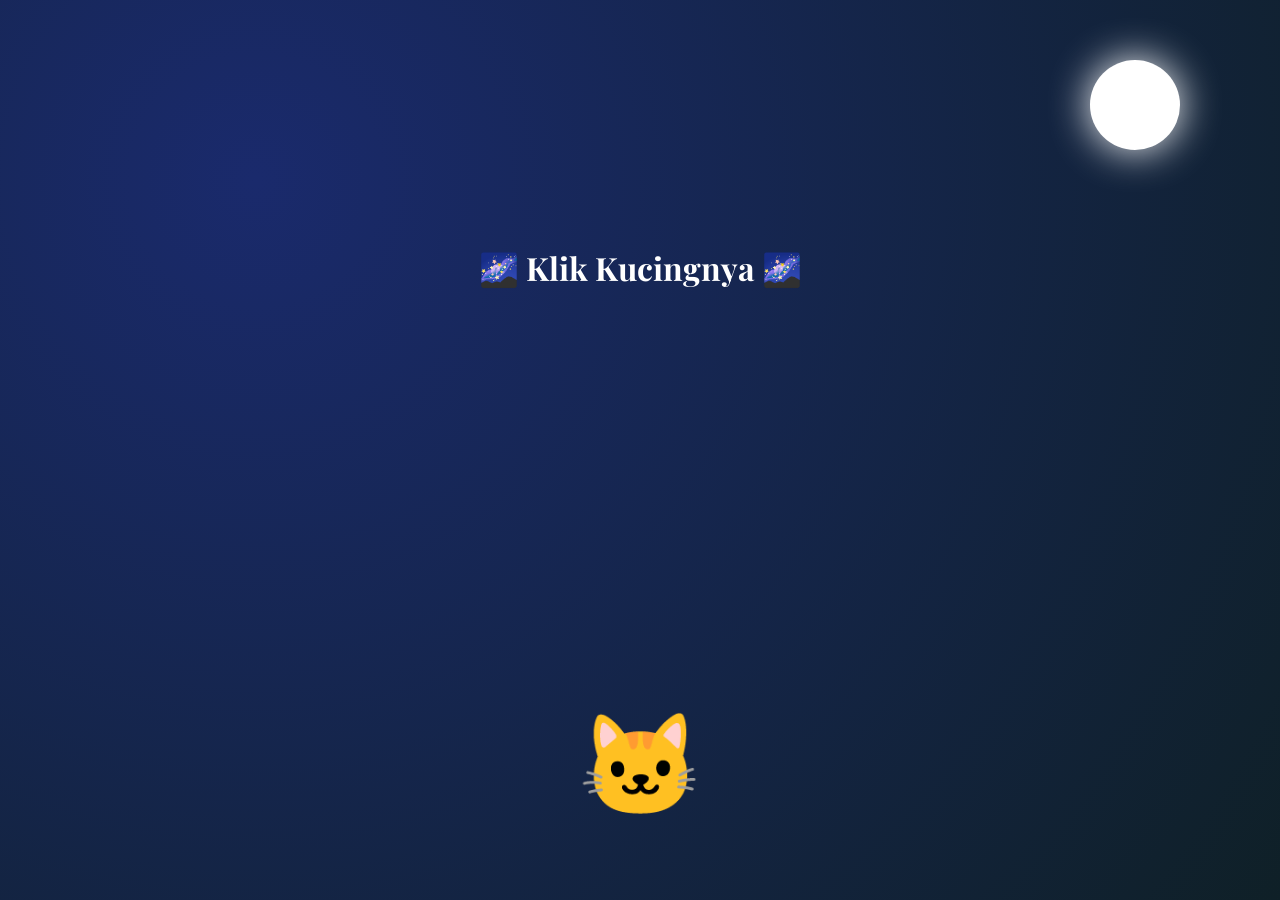
<file: coba coba/ucapan.html>
<!DOCTYPE html>
<html lang="id">
<head>
<meta charset="UTF-8">
<meta name="viewport" content="width=device-width, initial-scale=1.0">

<title>For You 🌌💖</title>

<!-- FONT -->
<link href="https://fonts.googleapis.com/css2?family=Poppins:wght@300;600&family=Playfair+Display&display=swap" rel="stylesheet">

<!-- CSS -->
<link rel="stylesheet" href="style.css">

</head>

<body>

<div class="moon"></div>

<div class="title">
    <h1>🌌 Klik Kucingnya 🌌</h1>
</div>

<div class="cat" onclick="start(event)">🐱</div>

<div class="card" id="card">
    <img src="WhatsApp Image 2026-03-20 at 14.27.57.jpeg" class="profile">

    <h2>⭐ Buah Kelengkeng Jatuh DiGenteng ⭐</h2>
    <p>
        Hay ganteng, selamat hari raya idul fitri 💖  
        Semangat ya mas sayang 🌙✨
    </p>

    <button onclick="closeCard()">Tutup</button>
</div>

<audio id="music" src="https://www.bensound.com/bensound-music/bensound-slowmotion.mp3"></audio>

<!-- JS -->
<script src="script.js"></script>

</body>
</html>
</file>
<file: coba coba/style.css>
body {
    margin: 0;
    overflow: hidden;
    height: 100vh;
    background: radial-gradient(circle at 20% 20%, #1a2a6c, #0f2027);
    font-family: 'Poppins', sans-serif;
}

/* FONT */
h1, h2 {
    font-family: 'Playfair Display', serif;
}

/* MOON */
.moon {
    position: absolute;
    top: 60px;
    right: 100px;
    width: 90px;
    height: 90px;
    background: white;
    border-radius: 50%;
    box-shadow: 0 0 40px white;
}

/* CAT */
.cat {
    position: absolute;
    bottom: 60px;
    left: 50%;
    transform: translateX(-50%);
    font-size: 100px;
    cursor: pointer;
}

/* TITLE */
.title {
    position: absolute;
    top: 25%;
    width: 100%;
    text-align: center;
    color: white;
}

/* CARD */
.card {
    position: fixed;
    top: 50%;
    left: 50%;
    transform: translate(-50%, -50%) scale(0);
    background: rgba(255,255,255,0.1);
    backdrop-filter: blur(20px);
    padding: 30px;
    border-radius: 20px;
    text-align: center;
    width: 320px;
    color: white;
    opacity: 0;
    transition: 0.5s;
}

.card.show {
    transform: translate(-50%, -50%) scale(1);
    opacity: 1;
}

/* FOTO */
.profile {
    width: 90px;
    height: 90px;
    border-radius: 50%;
    object-fit: cover;
    border: 2px solid white;
}
</file>
